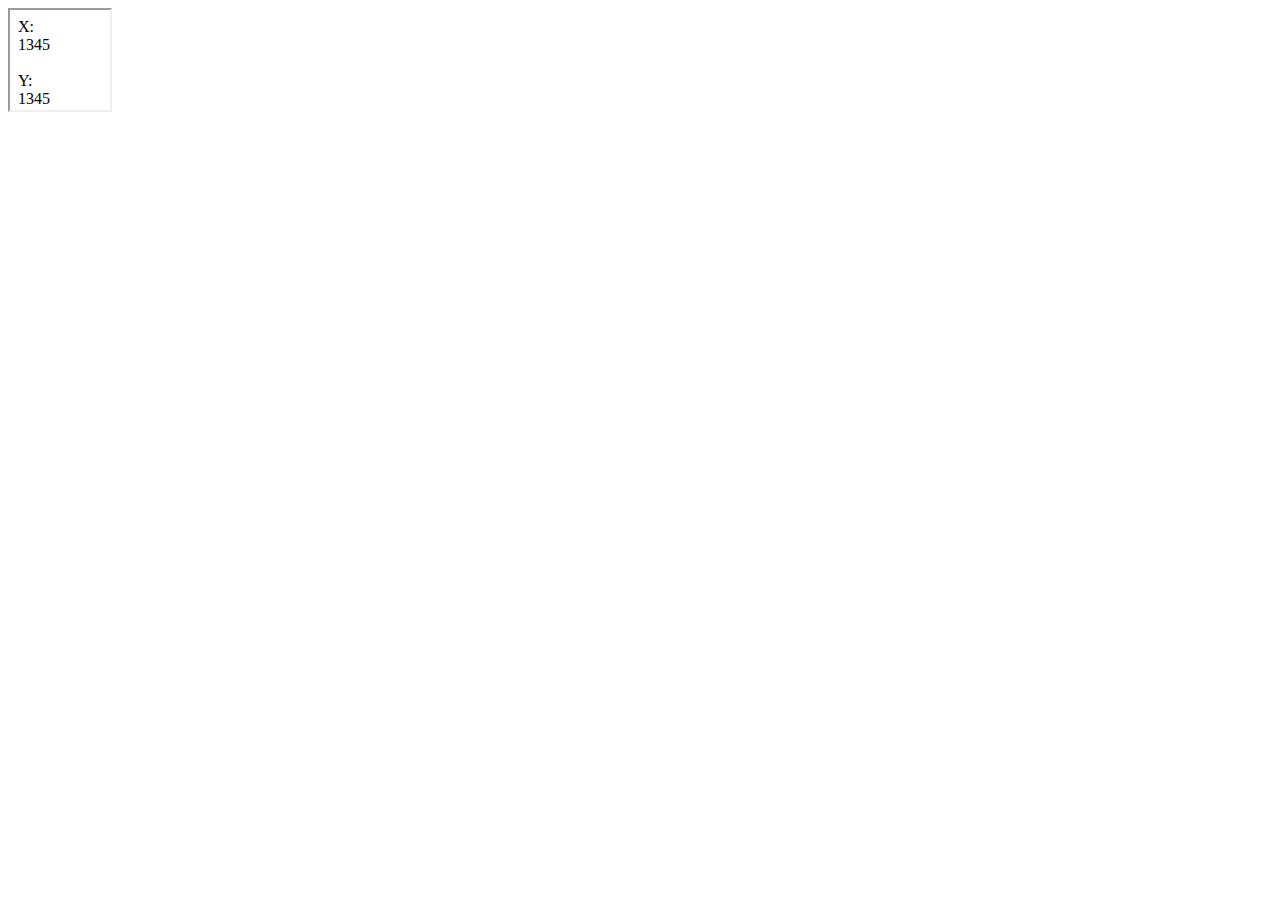
<file: popup.html>
<html>

<head>
	<link rel="stylesheet" type="text/css" href="jquery-ui.css">

	<script src="jquery-3.1.1.min.js"></script>
	<script src="jquery-ui.min.js"></script>
	<script src="popup.js"></script>
</head>

<body>
	<iframe src="background.html" width="100px" height="100px" frameborder="1"></iframe>
</body>

</html>
</file>
